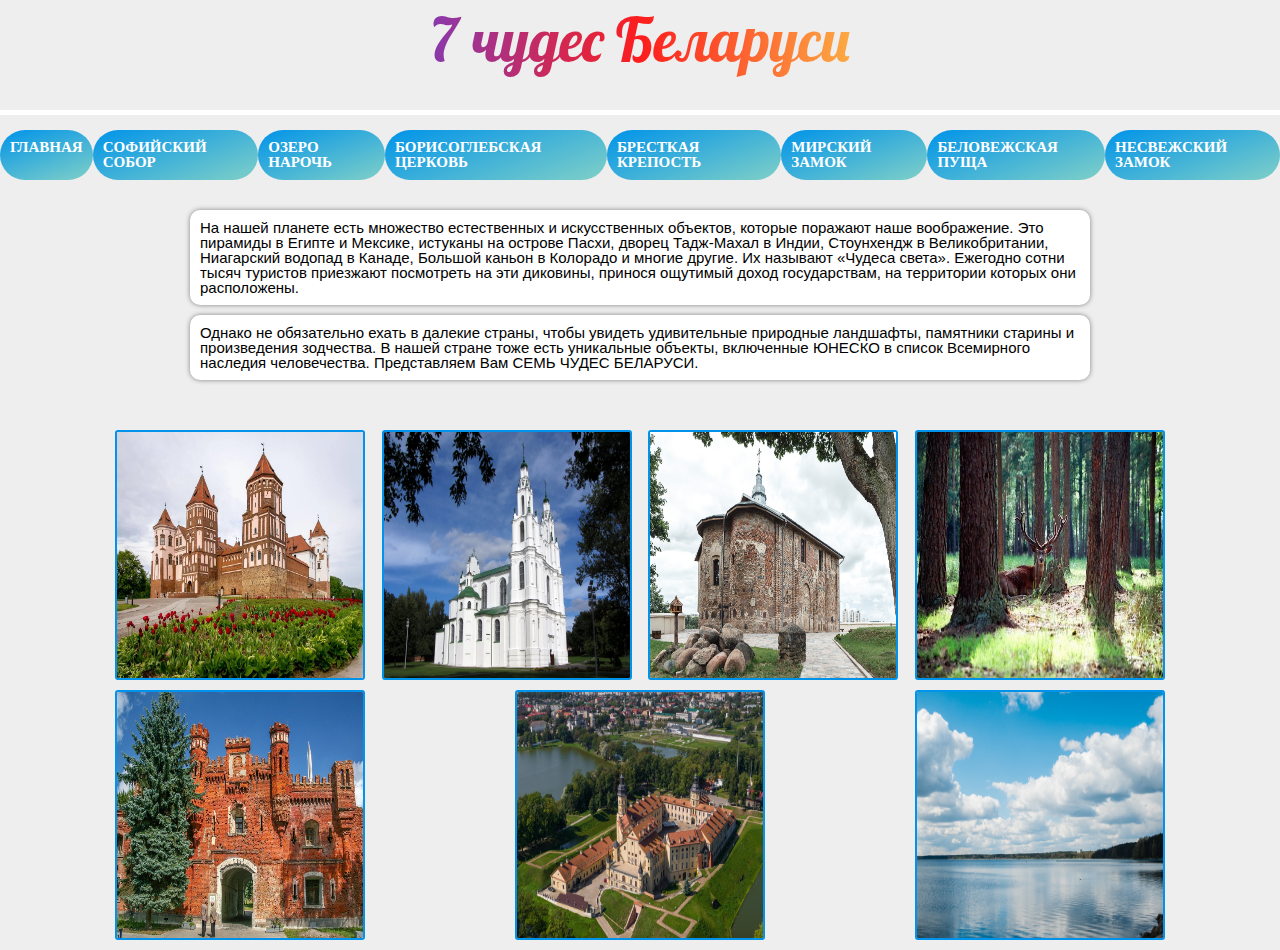
<file: index.html>
<!DOCTYPE html>
<html lang="en">

<head>
    <meta charset="UTF-8">
    <link rel="stylesheet" href="css/style.css">
    <meta name="viewport" content="width=device-width, initial-scale=1.0, minimum-scale=1.0, maximum-scale=1.0">
    <meta http-equiv="Content-Type" content="text/html; charset=windows-1251">
    <link rel="preconnect" href="https://fonts.googleapis.com">
    <link rel="preconnect" href="https://fonts.gstatic.com" crossorigin>
    <link href="https://fonts.googleapis.com/css2?family=Lobster&family=Poppins:wght@400;500;600&display=swap"
        rel="stylesheet">
    <title>7 чудес Беларуси</title>
</head>


<body>
    <div class="containter">
        <header class="header">
            <div class="header__logo">
                7 чудес Беларуси
            </div>
            <nav>
                <ul class="header__menu">
                    <li class="header__link"><a href="index.html">Главная</a></li>
                    <li class="header__link"><a href="sof.html">Софийский собор</a></li>
                    <li class="header__link"><a href="lake.html">Озеро Нарочь</a></li>
                    <li class="header__link"><a href="boris_cerkov.html">Борисоглебская церковь</a></li>
                    <li class="header__link"><a href="brest.html">Бресткая крепость</a></li>
                    <li class="header__link"><a href="mirsk.html">Мирский замок</a></li>
                    <li class="header__link"><a href="boloveshk.html">Беловежская пуща</a></li>
                    <li class="header__link"><a href="nesveshk.html">Несвежский замок</a></li>
                </ul>
            </nav>
        </header>
        <div class="main">
            <div class="main__text">
                <p class="main__text-paragrph">На нашей планете есть множество естественных и искусственных объектов,
                    которые поражают наше воображение. Это пирамиды в Египте и Мексике,
                    истуканы на острове Пасхи, дворец Тадж-Махал в Индии, Стоунхендж в
                    Великобритании, Ниагарский водопад в Канаде, Большой каньон в Колорадо и
                    многие другие. Их называют «Чудеса света». Ежегодно сотни тысяч туристов
                    приезжают посмотреть на эти диковины, принося ощутимый доход
                    государствам, на территории которых они расположены.</p>

                <p class="main__text-paragrph">Однако не обязательно ехать в далекие страны, чтобы увидеть удивительные
                    природные ландшафты, памятники старины и произведения зодчества. В
                    нашей стране тоже есть уникальные объекты, включенные ЮНЕСКО в список
                    Всемирного наследия человечества. Представляем Вам СЕМЬ ЧУДЕС
                    БЕЛАРУСИ.</p>
            </div>
            <div class="main__photos">
                <div class="main__photos-photo"><a href="mirsk.html"><img src="img/mirskZamor.png" alt=""></a></div>
                <div class="main__photos-photo"><a href="sof.html"><img src="img/sof.png" alt=""></a></div>
                <div class="main__photos-photo"><a href="boris_cerkov.html"><img src="img/cerkov.png" alt=""></a></div>
                <div class="main__photos-photo"><a href="boloveshk.html"><img src="img/bolovetsk_pusha.png" alt=""></a>
                </div>
                <div class="main__photos-photo"><a href="brest.html"><img src="img/brest-krepost.png" alt=""></a></div>
                <div class="main__photos-photo"><a href="nesveshk.html"><img src="img/nos_zamor.png" alt=""></a></div>
                <div class="main__photos-photo"><a href="lake.html"><img src="img/lake.png" alt=""></a></div>
            </div>
        </div>
    </div>


</body>

</html>
</file>
<file: css/style.css>
@charset "UTF-8";
/*Обнуление*/
* {
  padding: 0;
  margin: 0;
  border: 0;
}

*, *:before, *:after {
  -webkit-box-sizing: border-box;
  box-sizing: border-box;
}

:focus, :active {
  outline: none;
}

a:focus, a:active {
  outline: none;
}

nav, footer, header, aside {
  display: block;
}

html, body {
  height: 100%;
  width: 100%;
  font-size: 100%;
  line-height: 1;
  font-size: 14px;
  -ms-text-size-adjust: 100%;
  -moz-text-size-adjust: 100%;
  -webkit-text-size-adjust: 100%;
}

input, button, textarea {
  font-family: inherit;
}

input::-ms-clear {
  display: none;
}

button {
  cursor: pointer;
}

button::-moz-focus-inner {
  padding: 0;
  border: 0;
}

a, a:visited {
  text-decoration: none;
}

a:hover {
  text-decoration: none;
}

ul li {
  list-style: none;
}

img {
  vertical-align: top;
}

h1, h2, h3, h4, h5, h6 {
  font-size: inherit;
  font-weight: 400;
}

/*--------------------*/
.container {
  width: 1800px;
  position: relative;
}

body {
  background: #eeeeee;
}

.header {
  width: 100%;
  display: -webkit-box;
  display: -ms-flexbox;
  display: flex;
  -webkit-box-orient: vertical;
  -webkit-box-direction: normal;
      -ms-flex-direction: column;
          flex-direction: column;
}

.header__logo {
  font-family: "Lobster", cursive;
  font-size: 60px;
  background: -webkit-gradient(linear, left top, right top, from(#833ab4), color-stop(50%, #fd1d1d), to(#fcb045));
  background: linear-gradient(90deg, #833ab4 0%, #fd1d1d 50%, #fcb045 100%);
  -webkit-background-clip: text;
  -webkit-text-fill-color: transparent;
  padding: 10px;
  height: 100%;
  margin: 0 auto;
}

.header__menu {
  border-top: 5px solid white;
  display: -webkit-box;
  display: -ms-flexbox;
  display: flex;
  -webkit-box-pack: justify;
      -ms-flex-pack: justify;
          justify-content: space-between;
  max-width: 1800px;
  margin: 30px auto;
  padding-top: 15px;
}

.header__link {
  cursor: pointer;
  text-transform: uppercase;
  font-weight: bold;
  padding: 10px;
  font-size: 15px;
  border-radius: 50px;
  background-color: #0093e9;
  background-image: linear-gradient(160deg, #0093e9 0%, #80d0c7 100%);
  -webkit-transition: all ease 0.2s;
  transition: all ease 0.2s;
}

.header__link a {
  color: white;
  width: 100%;
  height: 100%;
}

.header__link:hover {
  -webkit-transform: scale(1.1);
  transform: scale(1.1);
  -webkit-box-shadow: 0px 0px 10px gray;
          box-shadow: 0px 0px 10px gray;
}

.main {
  max-width: 1500px;
  margin: 0 auto;
}

.main-personal {
  display: -webkit-box;
  display: -ms-flexbox;
  display: flex;
}

.main__text {
  font-size: 15px;
  font-family: "Comic Sans MS", cursive, sans-serif;
  padding: 0 50px 0 50px;
  max-width: 1000px;
  margin: 0 auto;
}

.main__text-paragrph {
  background: white;
  padding: 10px;
  border-radius: 10px;
  margin-bottom: 10px;
  -webkit-box-shadow: 0px 0px 5px gray;
          box-shadow: 0px 0px 5px gray;
}

.main__photos {
  max-width: 1050px;
  margin: 0 auto;
  display: -webkit-box;
  display: -ms-flexbox;
  display: flex;
  -webkit-box-pack: justify;
      -ms-flex-pack: justify;
          justify-content: space-between;
  margin: 0 auto;
  -ms-flex-wrap: wrap;
      flex-wrap: wrap;
  margin-top: 50px;
}

.main__photos-photo {
  width: 250px;
  height: 250px;
  background: white;
  overflow: hidden;
  margin-bottom: 10px;
  border: 2px solid #0093e9;
  border-radius: 3px;
}

.main__photos-photo img {
  width: 250px;
  height: 250px;
  overflow: cover;
  -webkit-transition: all 0.8s ease;
  transition: all 0.8s ease;
}

.main__photos-photo img:hover {
  -webkit-transform: scale(1.2);
  transform: scale(1.2);
}

.photo-personal-page {
  width: 500px;
  height: 500px;
}

.photo-personal-page img {
  width: 500px;
  height: 500px;
}
/*# sourceMappingURL=style.css.map */
</file>
